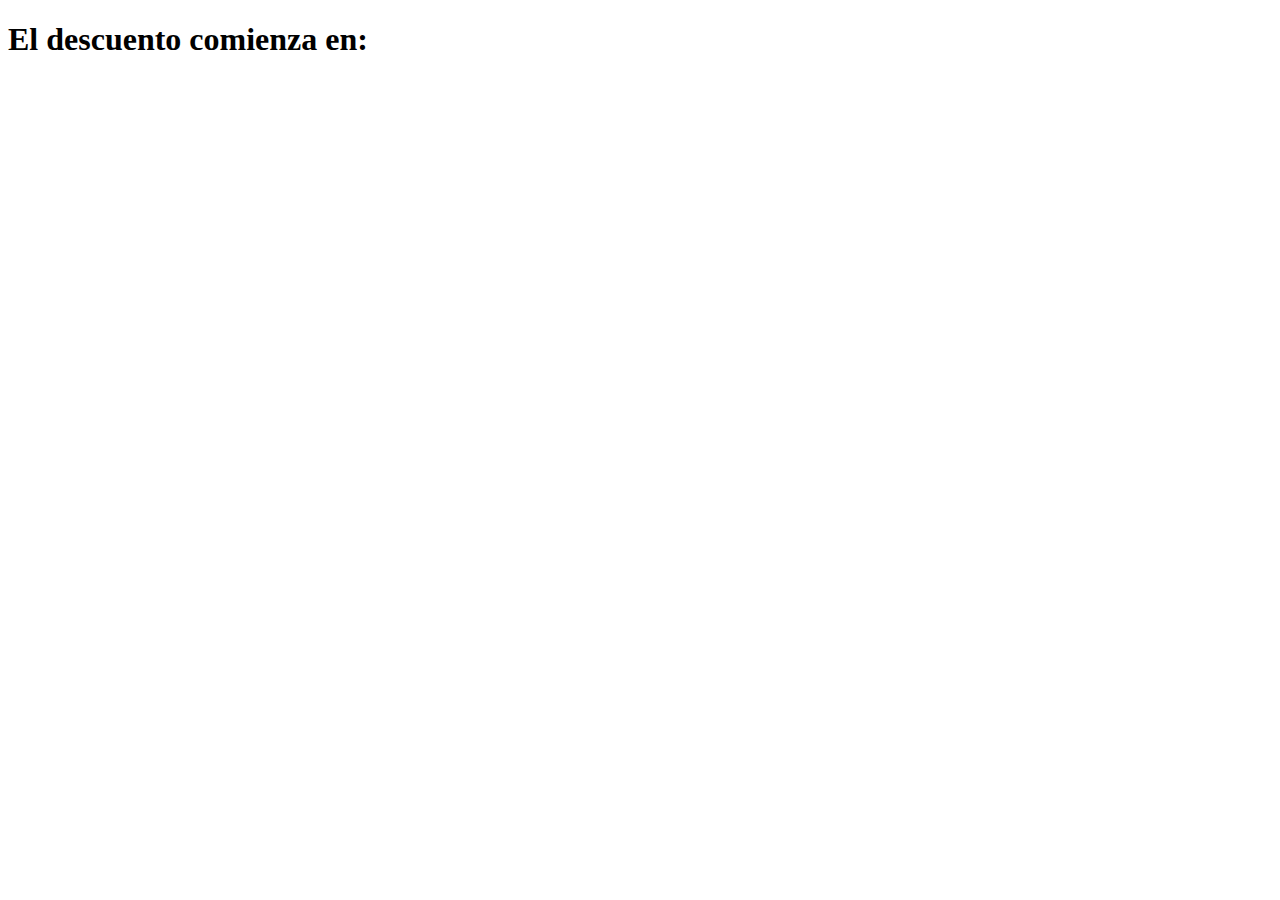
<file: Temporizador sencillo html y js/index.html>
<!DOCTYPE html>
<html lang="en">
<head>
    <meta charset="UTF-8">
    <title>Temporizador</title>
</head>
<body>
    <h1>El descuento comienza en: <div id="clock"></div></h1>
    <script src="countdown.js"></script>
</body>
</html>
</file>
